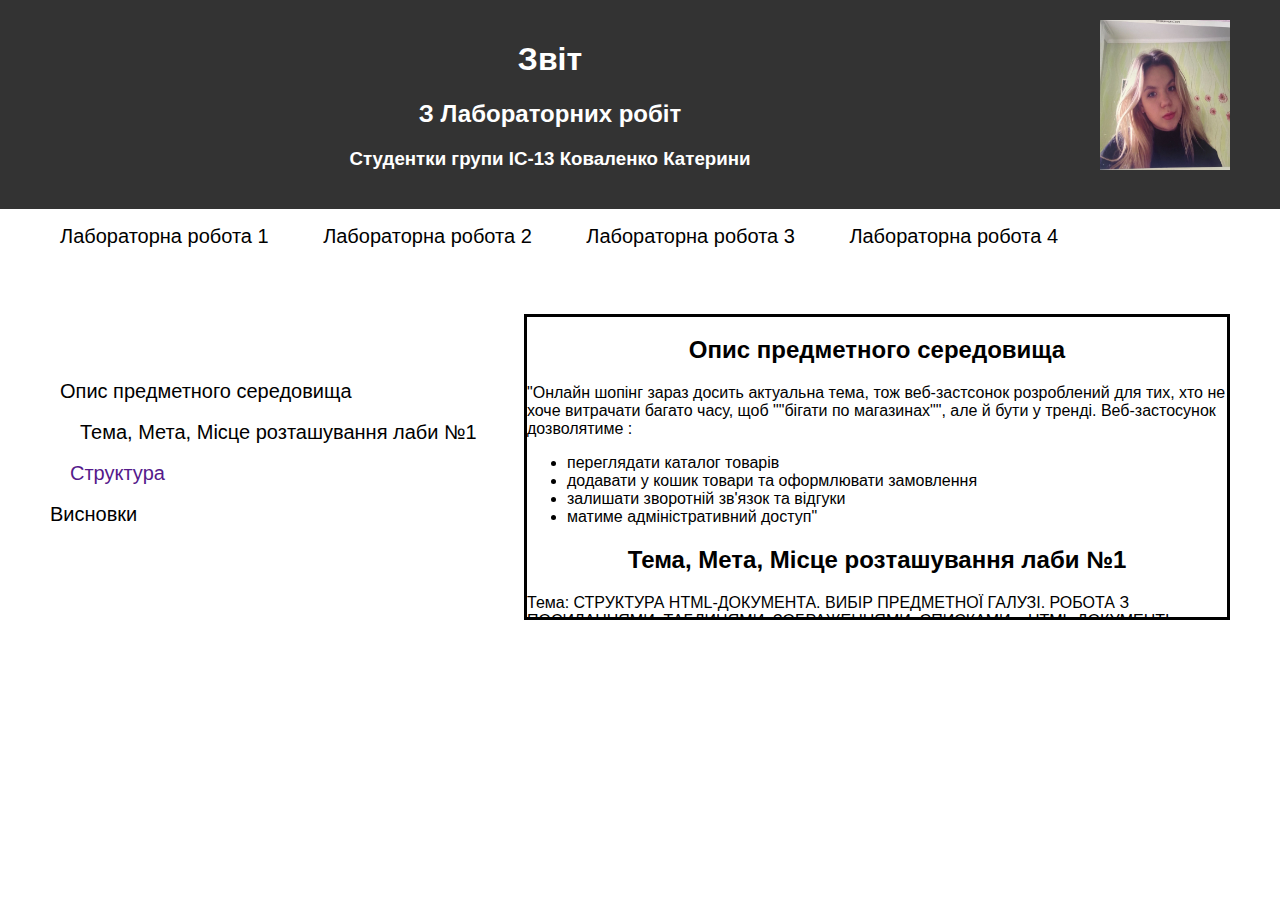
<file: index.html>
<!DOCTYPE html>
<html lang="en">
<head>
    <meta charset="UTF-8">
    <meta http-equiv="X-UA-Compatible" content="IE=edge">
    <link rel="stylesheet" href="style.css">
    <meta name="viewport" content="width=device-width, initial-scale=1.0">
    <title>Report</title>
</head>
<body>
    <header>
      <img id="my_photo" src="img/me.jpg" alt="my photo">
        <h1>Звіт</h1>
        <h2>З Лабораторних робіт</h2>
        <h3>Студентки групи ІС-13 Коваленко Катерини</h3>
        
      </header>
    
      <main>
        <nav class="horizontal-nav">
          <ul>
            <li><a class="navi" href="index.html">Лабораторна робота 1</a></li>
            <li><a class="navi" href="laba2.html">Лабораторна робота 2</a></li>
            <li><a class="navi" href="#">Лабораторна робота 3</a></li>
            <li><a class="navi" href="#">Лабораторна робота 4</a></li>
          </ul>
        </nav>
        <div id="cont">
          <div class="content">
            <div class="info">
              <div id="p1">
              <h2 >Опис предметного середовища</h2>
              <p>"Онлайн шопінг зараз досить актуальна тема, тож веб-застсонок розроблений для тих, хто не хоче витрачати багато часу, щоб ""бігати по магазинах"", але й бути у тренді. Веб-застосунок дозволятиме : 
                <ul>
                <li>переглядати каталог товарів</li> 
                <li>додавати у кошик товари та оформлювати замовлення</li>
                <li>залишати зворотній зв'язок та відгуки</li>
                <li>матиме адміністративний доступ"</li>
                </ul>
              </p>
            </div>
            <div id="p2">
              <h2 >Тема, Мета, Місце розташування лаби №1</h2>
              <p>
                Тема: СТРУКТУРА HTML-ДОКУМЕНТА. ВИБІР ПРЕДМЕТНОЇ ГАЛУЗІ.
                РОБОТА З ПОСИЛАННЯМИ, ТАБЛИЦЯМИ, ЗОБРАЖЕННЯМИ, СПИСКАМИ в HTML-ДОКУМЕНТІ.<br>

                Мета: придбати практичні навички роботи з HTML-документом, таблицями, ,
                зображеннями, посиланнями, списками, формами
                Створити шаблон звітного HTML-документом для відображення
                результатів роботи всіх лабораторних робіт.<br>

                Місце розташування лаби №1:
                <ul>
                 <li><a href="https://github.com/kovkat/Report_web">РЕПОЗИТОРІЙ ЗВІТУ</a></li>
                <li><a href="https://github.com/kovkat/sr_1_web">РЕПОЗИТОРІЙ СР1</a></li>
                <li><a href="https://github.com/kovkat/web_project">РЕПОЗИТОРІЙ ПРОЄКТ</a></li>
                <li><a href="https://github.com/kovkat/Resume_web">РЕПОЗИТОРІЙ РЕЗЮМЕ</a></li>
                <li><a href="https://www.figma.com/file/v5kQpKLgXSFIon8EBQqPOV/Untitled?type=design&node-id=0%3A1&mode=design&t=UCM0DiQHgyfWP8sN-1">МАКЕТ ПРОЄКТУ</a></li>
                <li><a href="https://www.figma.com/file/bDfX6Gun1i97fCSxtG0trI/Resume-(Copy)?type=design&node-id=0%3A1&mode=design&t=M4bXPTnwiM7MSJjI-1">МАКЕТ РЕЗЮМЕ</a></li>
                </ul>
              </p>
            </div>
            <div id ="p3_1">
              <h2>HTML-код Таблиць</h2>
              <p>
                <img src="img/table_html.png" alt="table html" width="350px">
              </p>
            </div>
            <div id ="p3_2">
              <h2>HTML-код Форми</h2>
              <p>
                <img src="img/form_html.png" alt="form html" width="350px">
              </p>
            </div>
            <div id ="p3_3">
              <h2>HTML-код Зображення</h2>
              <p>
                <img src="img/foto_html.png" alt="foto html" width="350px">
                <img src="img/foto_html_1.png" alt="foto html" width="350px">
              </p>
            </div>
            <div id ="p4">
              <h2>Висновки</h2>
              <p>
                В цій лабораторній роботі ми ознайомилися з GitHub, Figma та почали створювати власний проєкт. Опрацювали основні теги (таблиці, форми, списки) за допомогою 
                самостійної роботи. Та примінили на практиці отримані знання у веб-застосунку.
              </p>
            </div>
                </div>
            </div>
          
          </div> 
      
          <div class="vertical-nav">
            <ul>
              <li><a class="navi" id="l1" href="#p1">Опис предметного середовища</a><br><br></li>
              <li><a class="navi" id="l2" href="#p2">Тема, Мета, Місце розташування лаби №1</a><br><br></li>
              <div id="dropdown">
                <a class="navi" href="">Структура</a>
                    <div id="dropdown-content">
                        <a id="l3_1" href="#p3_1">HTML-код Таблиць</a>
                        <a id="l3_2" href="#p3_2">HTML-код Форми</a>
                        <a id="l3_3" href="#p3_3">HTML-код Зображення</a>
                    </div>
              </div>
              <li><br><br><a id="l4" class="navi" href="#p4">Висновки</a><br><br></li>
            </ul>
          </div>
        
    
       </div>
      </main>
    

    
   
</body>
</html>
</file>
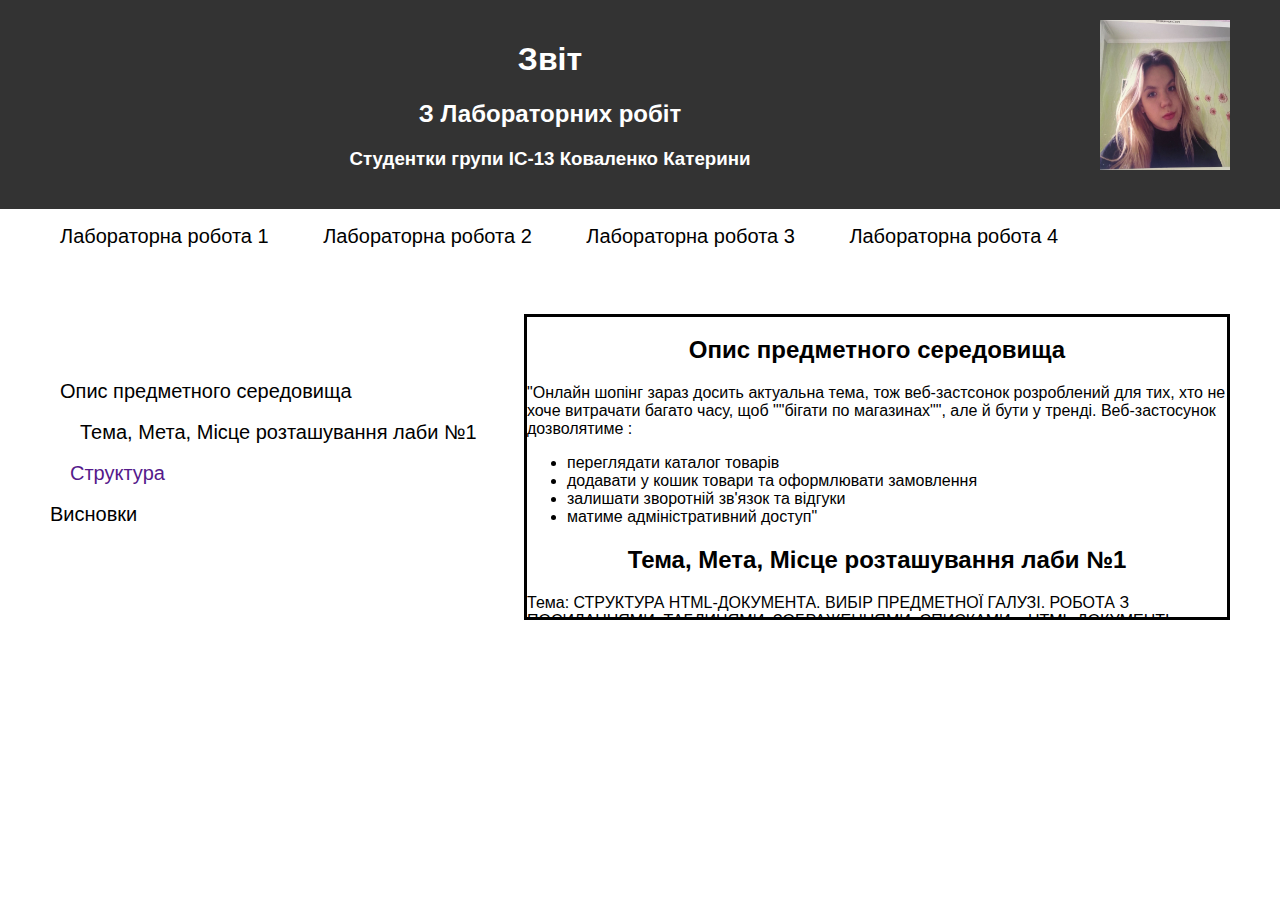
<file: laba1.html>
<!DOCTYPE html>
<html lang="en">
<head>
    <meta charset="UTF-8">
    <meta http-equiv="X-UA-Compatible" content="IE=edge">
    <link rel="stylesheet" href="style.css">
    <meta name="viewport" content="width=device-width, initial-scale=1.0">
    <title>Report</title>
</head>
<body>
    <header>
      <img id="my_photo" src="img/me.jpg" alt="my photo">
        <h1>Звіт</h1>
        <h2>З Лабораторних робіт</h2>
        <h3>Студентки групи ІС-13 Коваленко Катерини</h3>
        
      </header>
    
      <main>
        <nav class="horizontal-nav">
          <ul>
            <li><a class="navi" href="laba1.html">Лабораторна робота 1</a></li>
            <li><a class="navi" href="laba2.html">Лабораторна робота 2</a></li>
            <li><a class="navi" href="#">Лабораторна робота 3</a></li>
            <li><a class="navi" href="#">Лабораторна робота 4</a></li>
          </ul>
        </nav>
        <div id="cont">
          <div class="content">
            <div class="info">
              <div id="p1">
              <h2 >Опис предметного середовища</h2>
              <p>"Онлайн шопінг зараз досить актуальна тема, тож веб-застсонок розроблений для тих, хто не хоче витрачати багато часу, щоб ""бігати по магазинах"", але й бути у тренді. Веб-застосунок дозволятиме : 
                <ul>
                <li>переглядати каталог товарів</li> 
                <li>додавати у кошик товари та оформлювати замовлення</li>
                <li>залишати зворотній зв'язок та відгуки</li>
                <li>матиме адміністративний доступ"</li>
                </ul>
              </p>
            </div>
            <div id="p2">
              <h2 >Тема, Мета, Місце розташування лаби №1</h2>
              <p>
                Тема: СТРУКТУРА HTML-ДОКУМЕНТА. ВИБІР ПРЕДМЕТНОЇ ГАЛУЗІ.
                РОБОТА З ПОСИЛАННЯМИ, ТАБЛИЦЯМИ, ЗОБРАЖЕННЯМИ, СПИСКАМИ в HTML-ДОКУМЕНТІ.<br>

                Мета: придбати практичні навички роботи з HTML-документом, таблицями, ,
                зображеннями, посиланнями, списками, формами
                Створити шаблон звітного HTML-документом для відображення
                результатів роботи всіх лабораторних робіт.<br>

                Місце розташування лаби №1:
                <ul>
                 <li><a href="https://github.com/kovkat/Report_web">РЕПОЗИТОРІЙ ЗВІТУ</a></li>
                <li><a href="https://github.com/kovkat/sr_1_web">РЕПОЗИТОРІЙ СР1</a></li>
                <li><a href="https://github.com/kovkat/web_project">РЕПОЗИТОРІЙ ПРОЄКТ</a></li>
                <li><a href="https://github.com/kovkat/Resume_web">РЕПОЗИТОРІЙ РЕЗЮМЕ</a></li>
                <li><a href="https://www.figma.com/file/v5kQpKLgXSFIon8EBQqPOV/Untitled?type=design&node-id=0%3A1&mode=design&t=UCM0DiQHgyfWP8sN-1">МАКЕТ ПРОЄКТУ</a></li>
                <li><a href="https://www.figma.com/file/bDfX6Gun1i97fCSxtG0trI/Resume-(Copy)?type=design&node-id=0%3A1&mode=design&t=M4bXPTnwiM7MSJjI-1">МАКЕТ РЕЗЮМЕ</a></li>
                </ul>
              </p>
            </div>
            <div id ="p3_1">
              <h2>HTML-код Таблиць</h2>
              <p>
                <img src="img/table_html.png" alt="table html" width="350px">
              </p>
            </div>
            <div id ="p3_2">
              <h2>HTML-код Форми</h2>
              <p>
                <img src="img/form_html.png" alt="form html" width="350px">
              </p>
            </div>
            <div id ="p3_3">
              <h2>HTML-код Зображення</h2>
              <p>
                <img src="img/foto_html.png" alt="foto html" width="350px">
                <img src="img/foto_html_1.png" alt="foto html" width="350px">
              </p>
            </div>
            <div id ="p4">
              <h2>Висновки</h2>
              <p>
                В цій лабораторній роботі ми ознайомилися з GitHub, Figma та почали створювати власний проєкт. Опрацювали основні теги (таблиці, форми, списки) за допомогою 
                самостійної роботи. Та примінили на практиці отримані знання у веб-застосунку.
              </p>
            </div>
                </div>
            </div>
          
          </div> 
      
          <div class="vertical-nav">
            <ul>
              <li><a class="navi" id="l1" href="#p1">Опис предметного середовища</a><br><br></li>
              <li><a class="navi" id="l2" href="#p2">Тема, Мета, Місце розташування лаби №1</a><br><br></li>
              <div id="dropdown">
                <a class="navi" href="">Структура</a>
                    <div id="dropdown-content">
                        <a id="l3_1" href="#p3_1">HTML-код Таблиць</a>
                        <a id="l3_2" href="#p3_2">HTML-код Форми</a>
                        <a id="l3_3" href="#p3_3">HTML-код Зображення</a>
                    </div>
              </div>
              <li><br><br><a id="l4" class="navi" href="#p4">Висновки</a><br><br></li>
            </ul>
          </div>
        
    
       </div>
      </main>
    

    
   
</body>
</html>
</file>
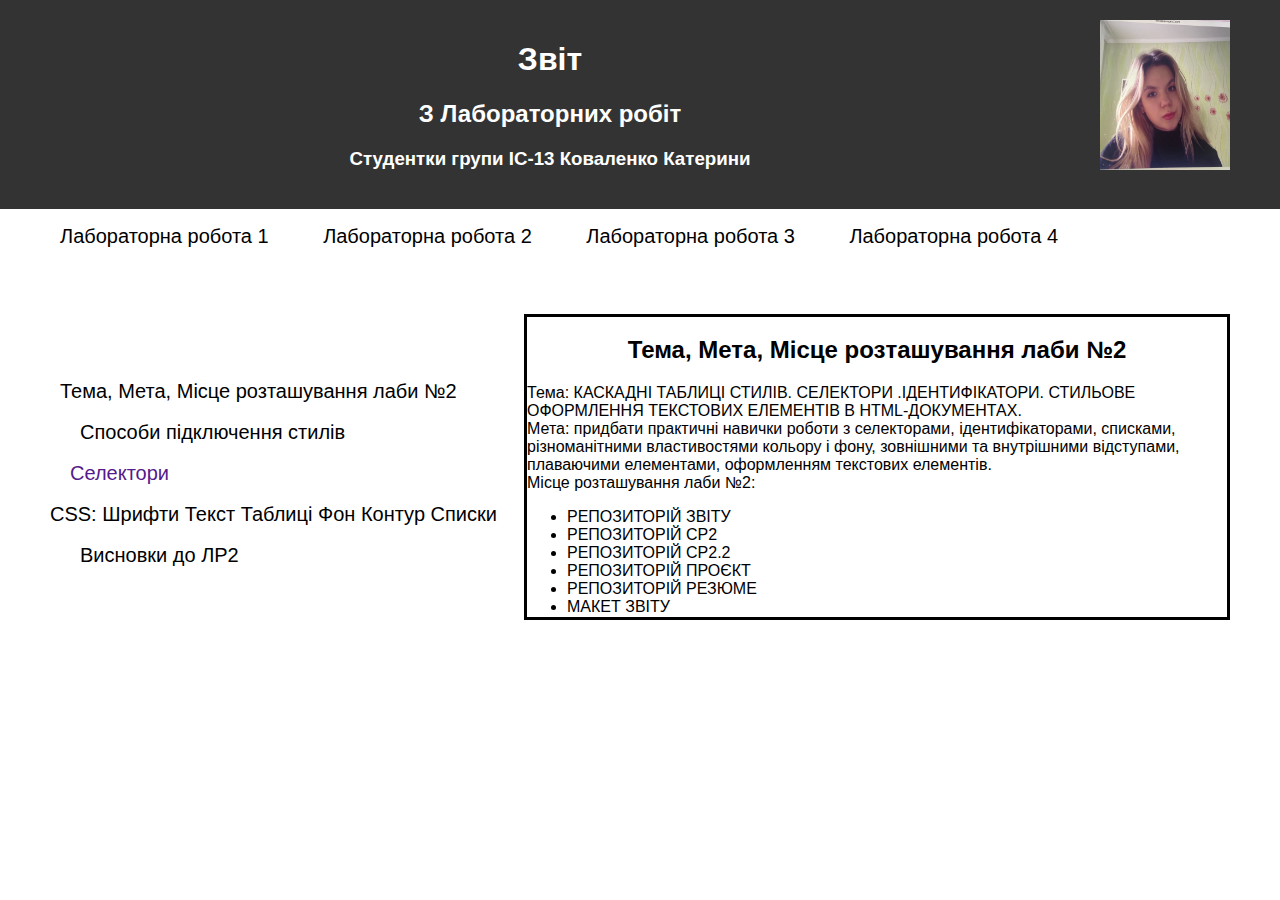
<file: laba2.html>
<!DOCTYPE html>
<html lang="en">
<head>
    <meta charset="UTF-8">
    <meta http-equiv="X-UA-Compatible" content="IE=edge">
    <link rel="stylesheet" href="style.css">
    <meta name="viewport" content="width=device-width, initial-scale=1.0">
    <title>Report</title>
</head>
<body>
    <header>
      <img id="my_photo" src="img/me.jpg" alt="my photo">
        <h1>Звіт</h1>
        <h2>З Лабораторних робіт</h2>
        <h3>Студентки групи ІС-13 Коваленко Катерини</h3>
        
      </header>
    
      <main>
        <nav class="horizontal-nav">
          <ul>
            <li><a class="navi" href="index.html">Лабораторна робота 1</a></li>
            <li><a class="navi" href="laba2.html">Лабораторна робота 2</a></li>
            <li><a class="navi" href="#">Лабораторна робота 3</a></li>
            <li><a class="navi" href="#">Лабораторна робота 4</a></li>
          </ul>
        </nav>
        <div id="cont">
          <div class="content">
            <div class="info">
            <div id="p1">
              <h2 >Тема, Мета, Місце розташування лаби №2</h2>
              <p>
                Тема: КАСКАДНІ ТАБЛИЦІ СТИЛІВ. СЕЛЕКТОРИ .ІДЕНТИФІКАТОРИ. СТИЛЬОВЕ
                ОФОРМЛЕННЯ ТЕКСТОВИХ ЕЛЕМЕНТІВ В HTML-ДОКУМЕНТАХ.<br>

                Мета: придбати практичні навички роботи з селекторами, ідентифікаторами,
                списками, різноманітними властивостями кольору і фону, зовнішними та
                внутрішними відступами, плаваючими елементами, оформленням текстових
                елементів.<br>

                Місце розташування лаби №2:
                <ul>
                <li><a href="https://github.com/kovkat/Report_web">РЕПОЗИТОРІЙ ЗВІТУ</a></li>
                <li><a href="https://github.com/kovkat/sr2_web">РЕПОЗИТОРІЙ СР2</a></li>
                <li><a href="https://github.com/kovkat/sr2.1_web">РЕПОЗИТОРІЙ СР2.2</a></li>
                <li><a href="https://github.com/kovkat/web_project">РЕПОЗИТОРІЙ ПРОЄКТ</a></li>
                <li><a href="https://github.com/kovkat/Resume_web">РЕПОЗИТОРІЙ РЕЗЮМЕ</a></li>
                <li><a href="https://www.figma.com/file/Rs9w9ycksugBgmNSzHDV8p/Report?type=design&node-id=0%3A1&mode=design&t=vcWT4gaKrUbktKxy-1">МАКЕТ ЗВІТУ</a></li>
                </ul>
              </p>
            </div>
            <div id="p2">
                <h2 >Cпособи підключення стилів</h2>
                <p>
                    <ul>
                        <li>Зовнішня таблиця стилів (External)</li>
                        <li>Внутрішня таблиця стилів (Internal)</li>
                        <li>Вбудований стиль (Inline)</li>
                    </ul>
                    Перший спосіб: link rel="stylesheet" href="mystyle.css"<br>
                    Другий спосіб: тег style у head <br>
                    Третій спосіб: у самому тезі є вбудований стиль style="color:blue;text-align:center;"<br>
                </p>
              </div>
            <div id ="p3_1">
              <h2>Селектори тегу</h2>
              <p>
                <img src="img/teg1_css.png" alt="teg css" width="350px">
                <img src="img/teg2_css.png" alt="teg css" width="350px">
              </p>
            </div>
            <div id ="p3_2">
              <h2>Селектори класу</h2>
              <p>
                <img src="img/class_css.png" alt="class css" width="350px">
              </p>
            </div>
            <div id ="p3_3">
              <h2>Селектори ідентифікаторів</h2>
              <p>
                <img src="img/id_css.png" alt="id css" width="350px">
              </p>
            </div>
            <div id ="p3_4">
                <h2>Інші селектори</h2>
                <p>
                  <img src="img/ot1_css.png" alt="foto " width="350px">
                  <img src="img/ot2_css.png" alt="foto" width="350px">
                </p>
              </div>
              <div id ="p4">
                <h2>CSS: Шрифти Текст Таблиці Фон Контур Списки</h2>
                <p>
                Шрифти:
                  <img src="img/font_css.png" alt="font" width="350px">
                Таблиці
                  <img src="img/table_css.png" alt="table" width="350px">
                Фон 
                    <img src="img/fon_css.png" alt="fon" width="350px">
                Контур
                    <img src="img/cont.png" alt="cont" width="350px">
                Cписки
                    <img src="img/spisky.png" alt="spisky" width="350px">
                </p>
              </div>
             
            <div id ="p5">
              <h2>Висновки</h2>
              <p>
                В цій лабораторній роботі ми ознайомилися з CSS. Практикувалися зі стилями 
                у самостійній роботі , додавали фон , межі , поля, кольори , контур. Всі ці знання примінили на проєктах, 
                які почали робити на першій лабораторній роботі.
              </p>
            </div>
                </div>
            </div>
          
          </div> 
      
          <div class="vertical-nav">
            <ul>
              <li><a class="navi" id="l1" href="#p1">Тема, Мета, Місце розташування лаби №2</a><br><br></li>
              <li><a class="navi" id="l2" href="#p2">Cпособи підключення стилів</a><br><br></li>
              <div id="dropdown">
                <a class="navi" href="">Селектори</a>
                    <div id="dropdown-content">
                        <a id="l3_1" href="#p3_1">Селектори тегу</a>
                        <a id="l3_2" href="#p3_2">Селектори класу</a>
                        <a id="l3_3" href="#p3_3">Селектори ідентифікаторів</a>
                        <a id="l3_4" href="#p3_4">Інші селектори</a>
                    </div>
              </div>
              <li><br><br><a id="l4" class="navi" href="#p4">CSS: Шрифти Текст Таблиці Фон Контур Списки </a><br><br></li>
              <li><a id="l5" class="navi" href="#p5">Висновки до ЛР2</a><br><br></li>
            </ul>
          </div>
</file>
<file: style.css>
body {
    font-family: Arial, sans-serif;
    margin: 0;
    padding: 0;
  }
  
  header, footer {
    background-color: #333;
    color: white;
    text-align: center;
    padding: 20px 0;
  }
  #my_photo{
      float: right;
      width: 130px;
      height: 150px;
      padding-right: 50px;
  }
  .main {
    display: flex;
    justify-content: space-between;
    padding-top: 30px;
  }
  
  #dropdown {
    position: relative;
    display: inline-block;
  }
  #dropdown-content {
    display: none;
    position: absolute;
    background-color: #f9f9f9;
    min-width: 160px;
    box-shadow: 0 8px 16px 0 rgba(0,0,0,0.2);
    z-index: 1;
  }
  #dropdown-content a {
    color: black;
    padding: 12px 16px;
    text-decoration: none;
    display: block;
  }
  #dropdown:hover #dropdown-content {
    display:contents;
}


  #cont{
      padding: 50px;
  }
  .content {
    display: flex;
    width: 700px;
    height: 300px;
    border:solid;
    float: right;
    overflow: auto;

  }
  
  .random-info {
    flex: 1;
  }
  
  .random-photo {
    flex: 1;
    text-align: center;
  }
  
  footer .footer-content {
    display: flex;
    justify-content: center;
    align-items: center;
  }
  
  footer img {
    margin-left: 10px;
  }
  
  .navi{

      padding-top: 20;
        margin: 10px;
        font-size: 20px;
        
  }

  .horizontal-nav ul, .vertical-nav ul {
    padding: 5;
    margin: 5;
  }
  
  .horizontal-nav ul li, .vertical-nav ul li {
    display: inline;
    margin-right: 10px;
    padding: 10px;
  }

  a:link {
    color: black; 
    background-color: transparent;
    text-decoration: none;
  }

 h2{
     text-align: center;
 }
</file>
